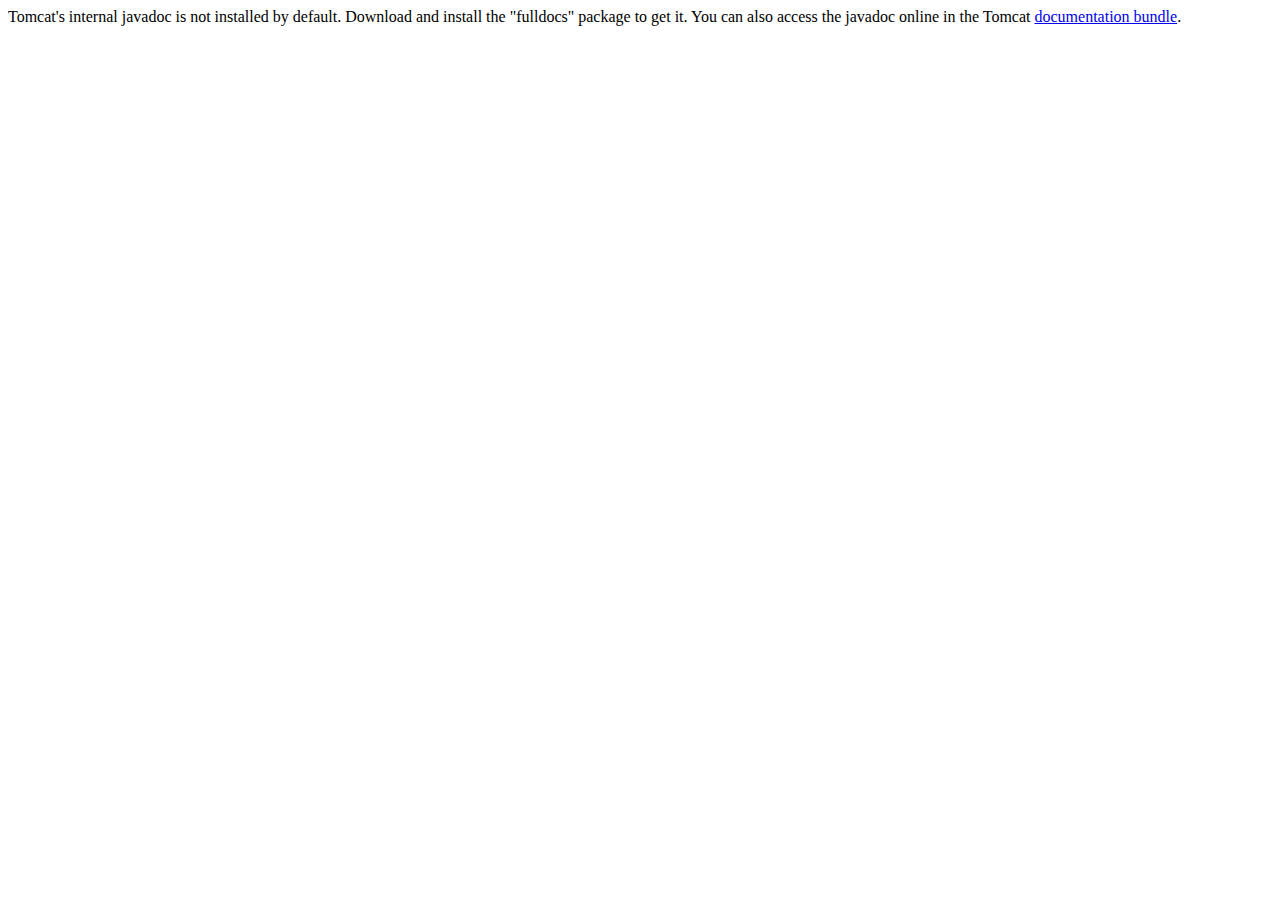
<file: apache-tomcat-11.0.9-windows-x64/apache-tomcat-11.0.9/webapps/docs/api/index.html>
<!--
  Licensed to the Apache Software Foundation (ASF) under one or more
  contributor license agreements.  See the NOTICE file distributed with
  this work for additional information regarding copyright ownership.
  The ASF licenses this file to You under the Apache License, Version 2.0
  (the "License"); you may not use this file except in compliance with
  the License.  You may obtain a copy of the License at

      http://www.apache.org/licenses/LICENSE-2.0

  Unless required by applicable law or agreed to in writing, software
  distributed under the License is distributed on an "AS IS" BASIS,
  WITHOUT WARRANTIES OR CONDITIONS OF ANY KIND, either express or implied.
  See the License for the specific language governing permissions and
  limitations under the License.
-->
<!DOCTYPE html>
<html>
    <head>
    <meta charset="UTF-8" />
    <title>API docs</title>
</head>

<body>

Tomcat's internal javadoc is not installed by default. Download and install
the "fulldocs" package to get it.

You can also access the javadoc online in the Tomcat
<a href="https://tomcat.apache.org/tomcat-11.0-doc/">
documentation bundle</a>.

</body>
</html>
</file>
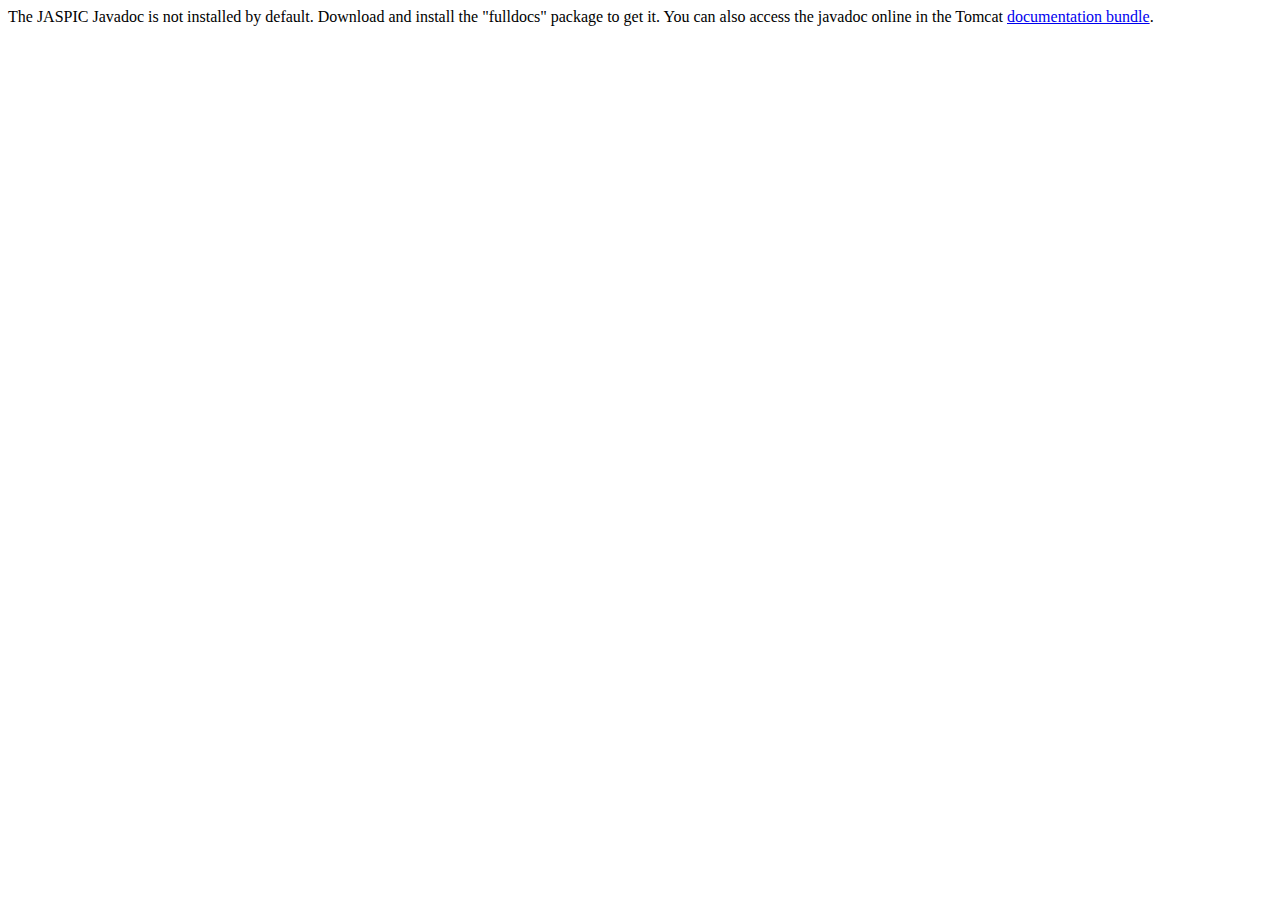
<file: apache-tomcat-11.0.9-windows-x64/apache-tomcat-11.0.9/webapps/docs/jaspicapi/index.html>
<!--
  Licensed to the Apache Software Foundation (ASF) under one or more
  contributor license agreements.  See the NOTICE file distributed with
  this work for additional information regarding copyright ownership.
  The ASF licenses this file to You under the Apache License, Version 2.0
  (the "License"); you may not use this file except in compliance with
  the License.  You may obtain a copy of the License at

      http://www.apache.org/licenses/LICENSE-2.0

  Unless required by applicable law or agreed to in writing, software
  distributed under the License is distributed on an "AS IS" BASIS,
  WITHOUT WARRANTIES OR CONDITIONS OF ANY KIND, either express or implied.
  See the License for the specific language governing permissions and
  limitations under the License.
-->
<!DOCTYPE html>
<html>
<head>
    <meta charset="UTF-8" />
    <title>API docs</title>
</head>

<body>

The JASPIC Javadoc is not installed by default. Download and install
the "fulldocs" package to get it.

You can also access the javadoc online in the Tomcat
<a href="https://tomcat.apache.org/tomcat-11.0-doc/">
    documentation bundle</a>.

</body>
</html>
</file>
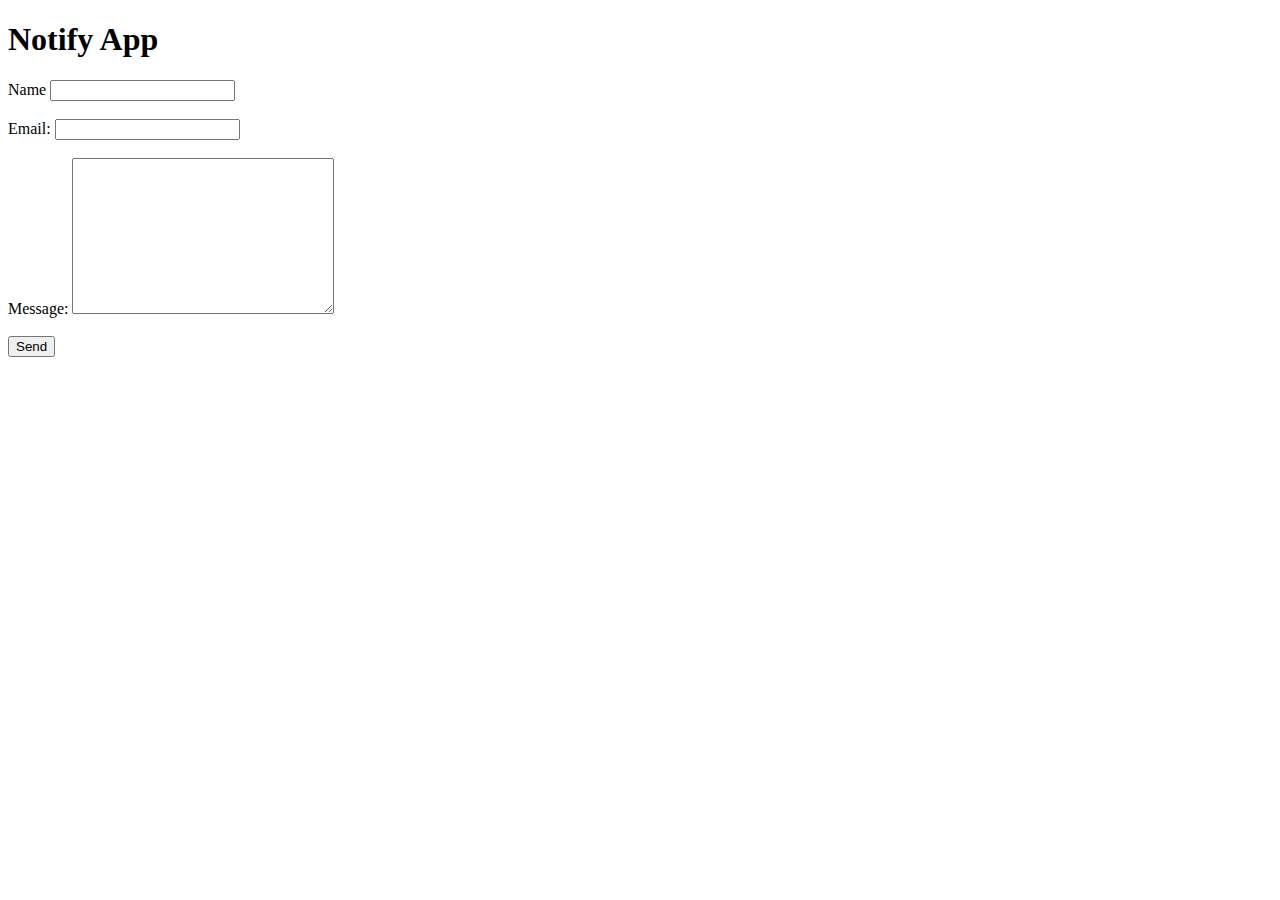
<file: html&css/htmlp01.html>
<!DOCTYPE html>
<html lang="en">
<head>
    <meta charset="UTF-8">
    <meta name="viewport" content="width=device-width, initial-scale=1.0">
    <title>Document</title>
</head>
<body>
    <h1>Notify App</h1>
    <form action="/v1/notify" method="post">
    <label for="name">Name</label>
    <input type="text" name="name" id="name" required>
    <br><br>
    <label for="email">Email:</label>
    <input type="email" name="email" id="email" required>
    <br><br>
    <label for="message">Message:</label>
    <textarea name="message" id="message" cols="30" rows="10"required></textarea>
    <br><br>
    <button type="submit">Send</button>
    </form>
</body>
</html>
</file>
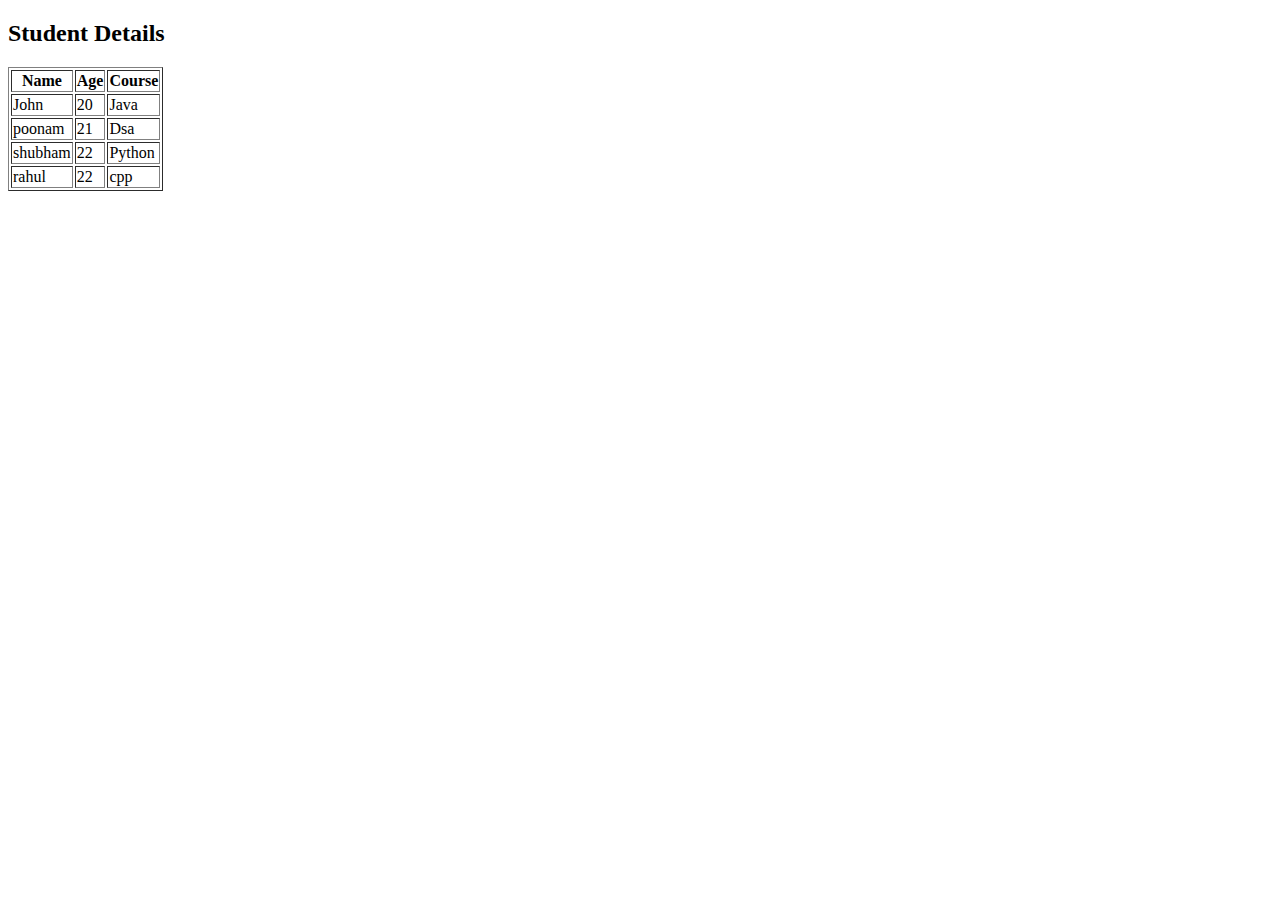
<file: html&css/p04h.html>
<!DOCTYPE html>
<html lang="en">
<head>
    <meta charset="UTF-8">
    <meta name="viewport" content="width=device-width, initial-scale=1.0">
    <title>Document</title>
</head>
<body>
    <h2>Student Details</h2>
    <table border = "1">
        <tr>
           <th>Name</th>
           <th>Age</th>
           <th>Course</th>
        </tr>
        <tr>
            <td>John</td>
            <td>20</td>
            <td>Java</td> 
        </tr>
         <tr>
            <td>poonam</td>
            <td>21</td>
            <td>Dsa</td> 
        </tr>
        <tr>
            <td>shubham</td>
            <td>22</td>
            <td>Python</td> 
        </tr>
        <tr>
            <td>rahul</td>
            <td>22</td>
            <td>cpp</td> 
        </tr>
        
    </table>
</body>
</html>
</file>
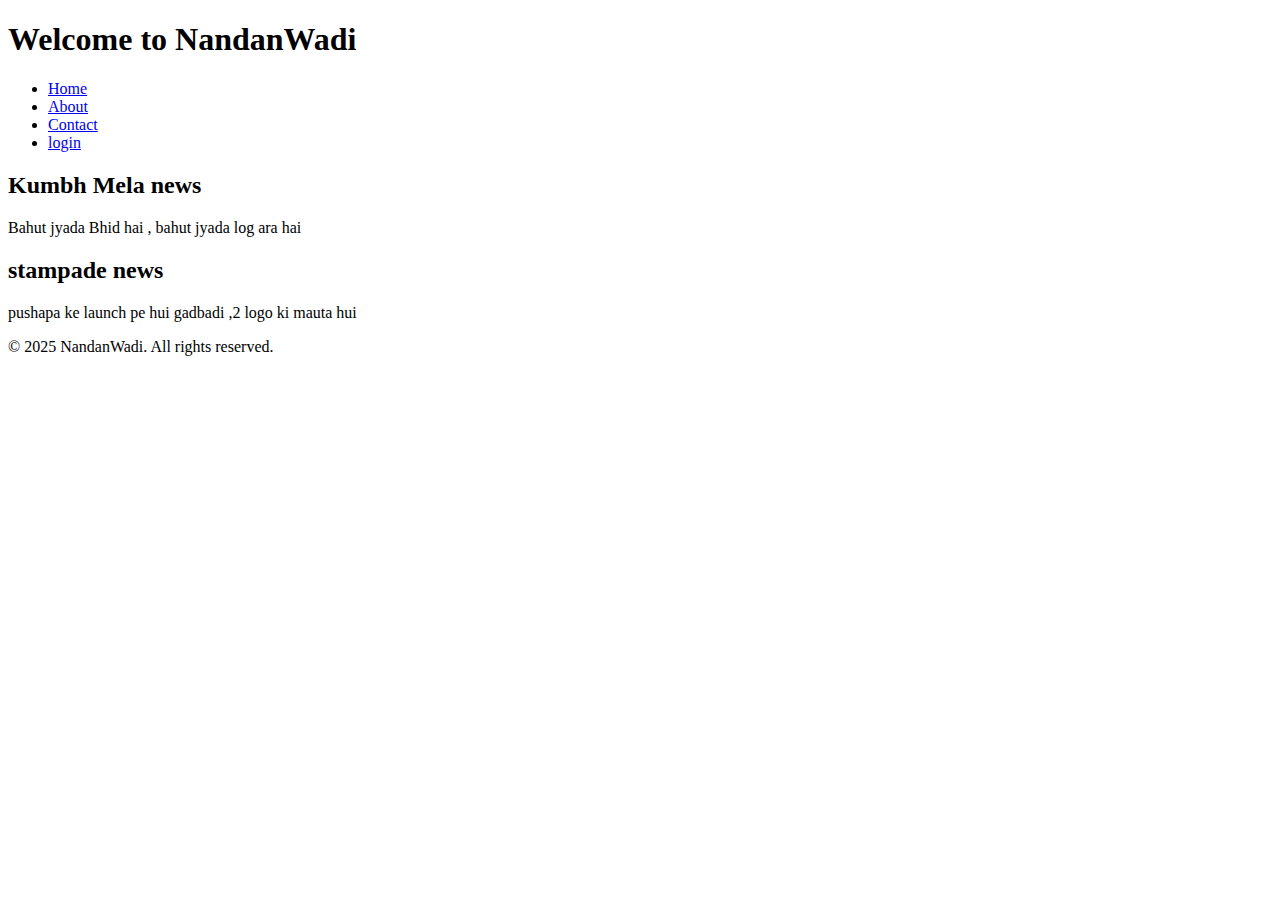
<file: html&css/p07.html>
<!DOCTYPE html>
<html lang="en">
<head>
    <meta charset="UTF-8">
    <meta name="viewport" content="width=device-width, initial-scale=1.0">
    <title>Document</title>
</head>
<body>
    <header>
        <h1>Welcome to NandanWadi</h1>
        <nav>
            <ul>
                <li><a href="#">Home</a></li>
                <li><a href="#">About</a></li>
                <li><a href="#">Contact</a></li>
                <li><a href="#">login</a></li>
            </ul>
        </nav>
    </header>  
    <section>
        <article>
           <h2>Kumbh Mela news</h2> 
           <p>Bahut jyada Bhid hai , bahut jyada log ara hai</p>       
        </article>
        <article>
           <h2>stampade news </h2> 
           <p>pushapa ke launch pe hui gadbadi ,2 logo ki mauta hui </p>       
        </article>
    </section>
    <footer>
        <p>&copy; 2025 NandanWadi. All rights reserved.</p>
    </footer>
</body>
</html>
</file>
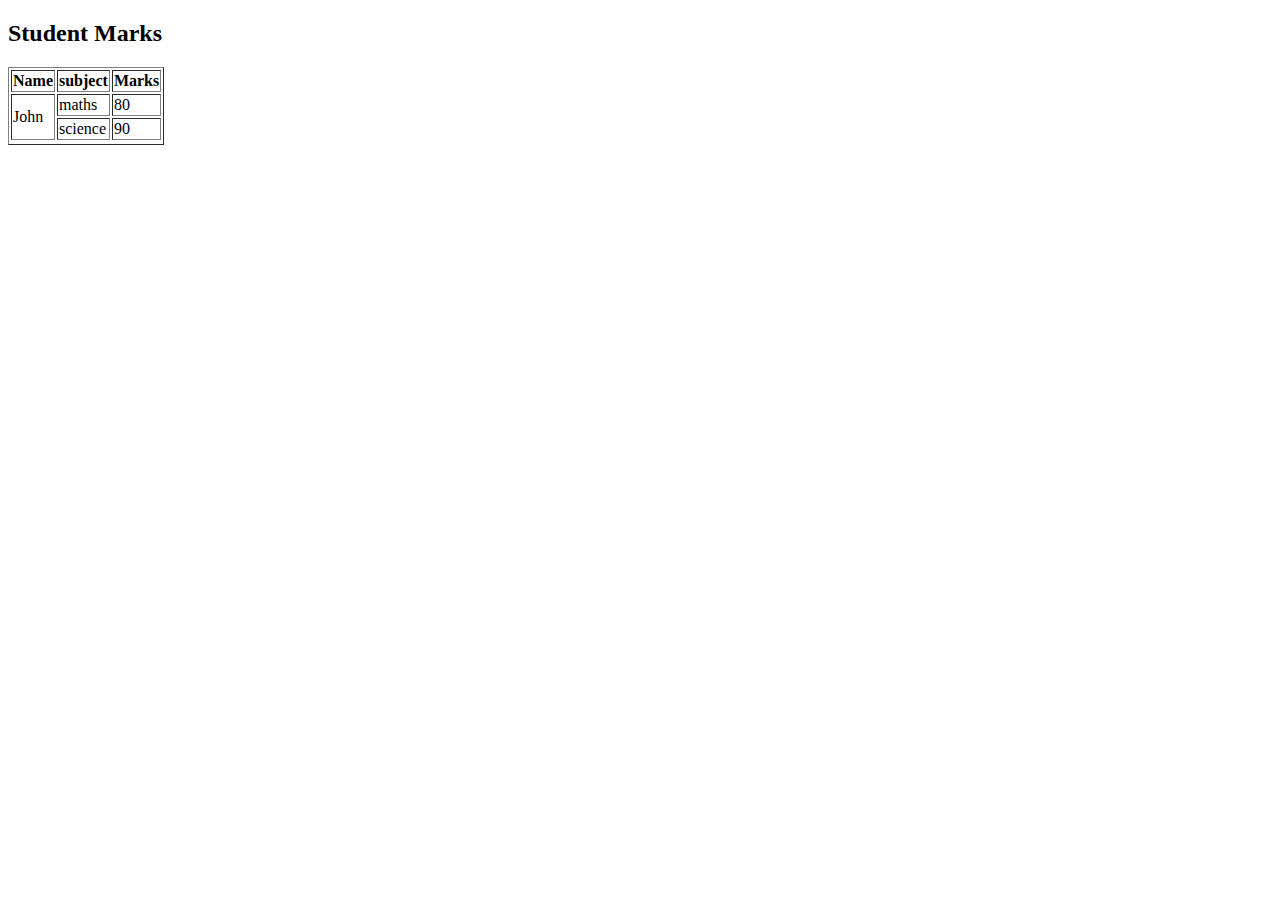
<file: html&css/po5.html>
<!DOCTYPE html>
<html lang="en">
<head>
    <meta charset="UTF-8">
    <meta name="viewport" content="width=device-width, initial-scale=1.0">
    <title>Document</title>
</head>
<body>
    <h2>Student Marks </h2>
    <table border = "1">
        <tr>
           <th>Name</th>
           
           <th>subject</th>
           <th>Marks</th>
        </tr>
        <tr>
            <td rowspan="2">John</td>
        
            <td>maths</td> 
            <td>80</td>
        </tr>
         <tr>
            
        
            <td>science</td> 
            <td>90</td>
        </tr>
        <tr>
</body>
</html>
</file>
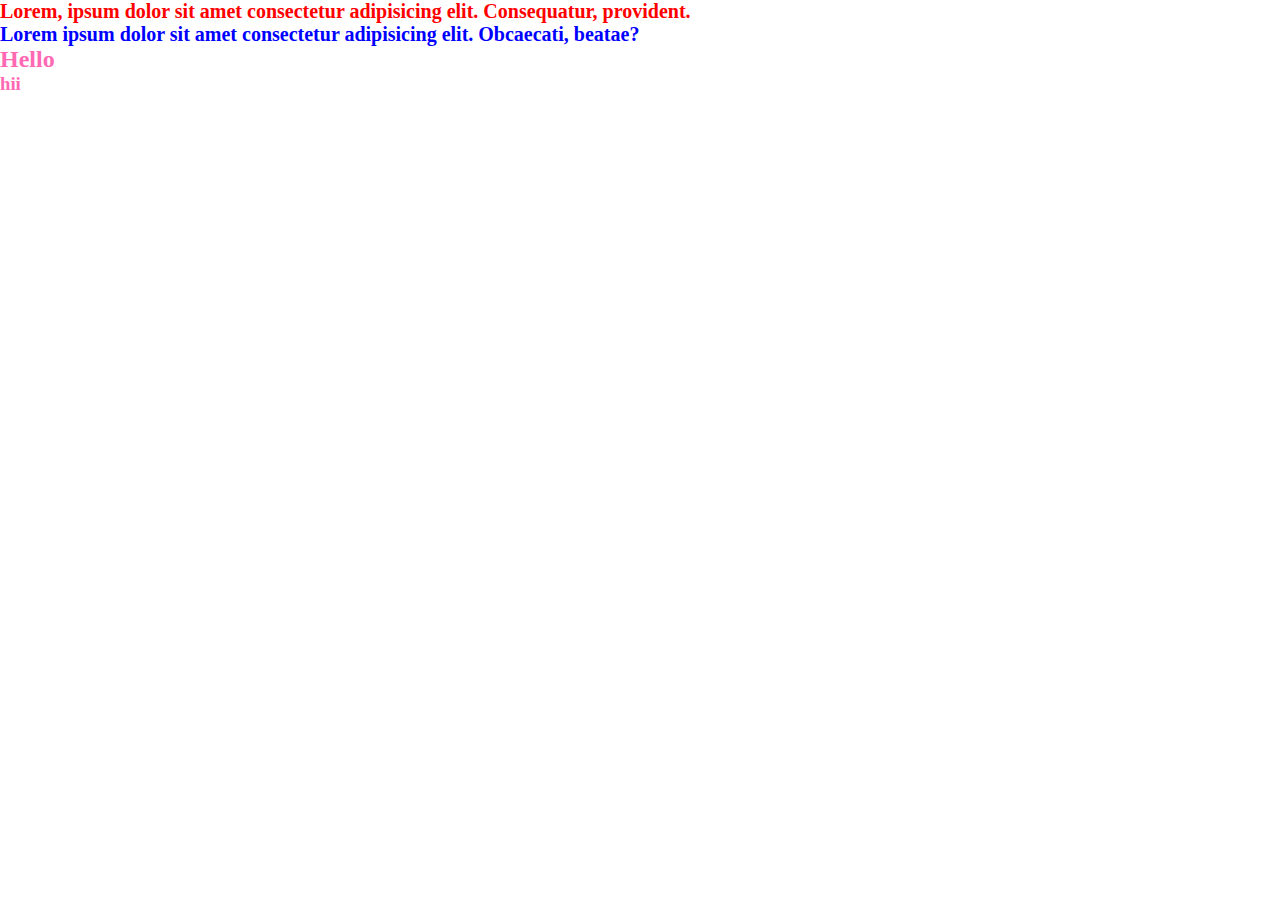
<file: html&css/css/css01.html>
<!DOCTYPE html>
<html lang="en">
<head>
    <meta charset="UTF-8">
    <meta name="viewport" content="width=device-width, initial-scale=1.0">
    <title>Document</title>
    <link rel="stylesheet" href="css01.css">
</head>
<body>
     <p class="demo">Lorem, ipsum dolor sit amet consectetur adipisicing elit. Consequatur, provident.</p>
     <p id="demo1">Lorem ipsum dolor sit amet consectetur adipisicing elit. Obcaecati, beatae?</p>
    <h2>Hello</h2>
    <h3>hii</h3>
</body>
</html>
</file>
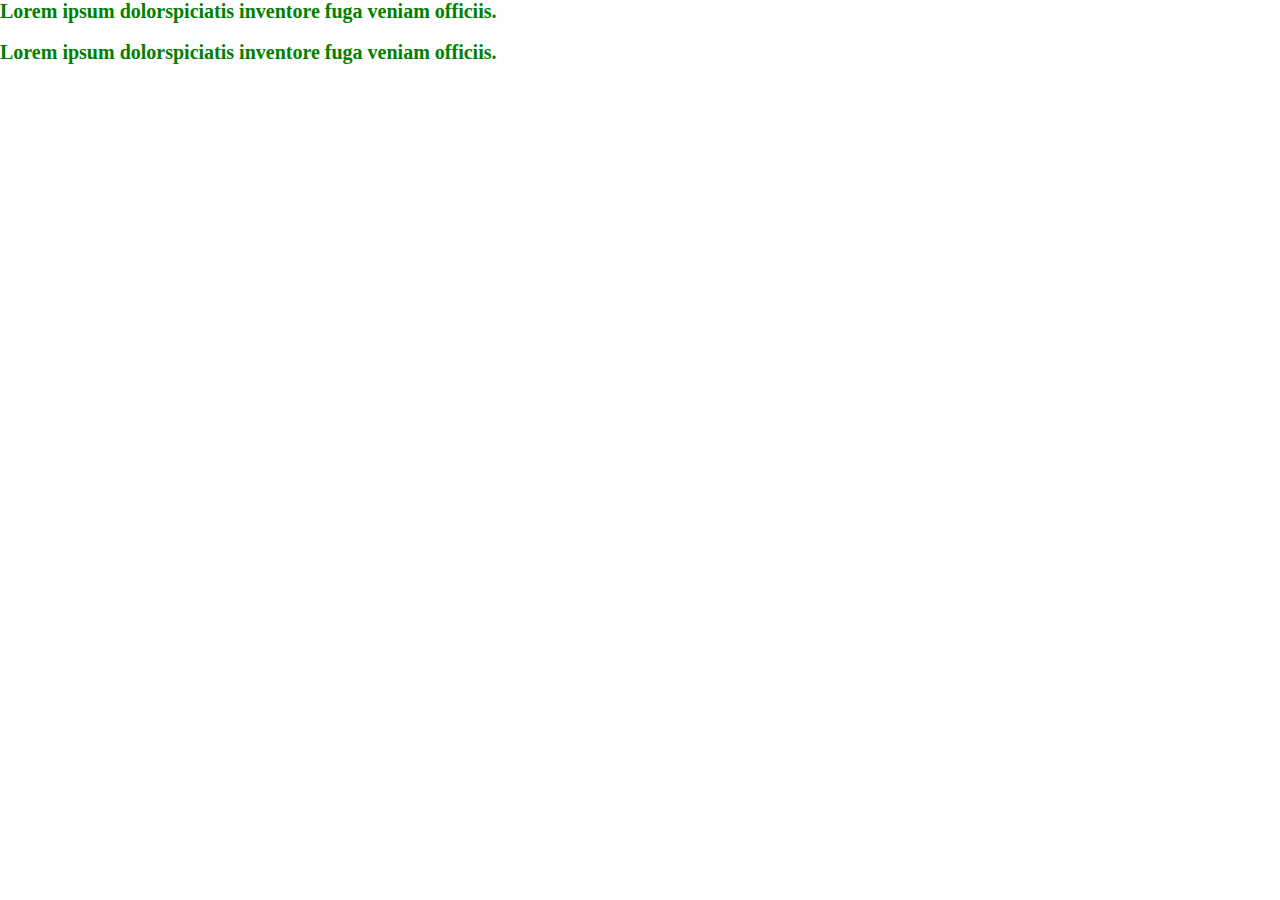
<file: html&css/css/indexcss.html>
<!DOCTYPE html>
<html lang="en">
<head>
    <meta charset="UTF-8">
    <meta name="viewport" content="width=device-width, initial-scale=1.0">
    <title>Document</title>
    <link rel="stylesheet" href="style.css">
</head>
<body>
 <p>Lorem ipsum dolorspiciatis inventore fuga veniam officiis. </p>
 <br>
 <p>Lorem ipsum dolorspiciatis inventore fuga veniam officiis. </p>
</body>
</html>
</file>
<file: html&css/css/css01.css>
*{
    margin: 0px;
    padding: 0px;
    box-sizing: border-box;

}

    html,body{
        width: 100%;
        height: 100%;
        margin: 0px;
        padding: 0px;
        overflow-x: hidden;
    }

    .demo{
        color: red;
        font-size: 20px;
        font-weight:bold
    }
    #demo1{
        color: blue;
        font-size: 20px;
        font-weight:bold
    }

    h3,h2{
        color: hotpink;
    }
</file>
<file: html&css/css/style.css>
*{
    margin: 0px;
    padding: 0px;
    box-sizing: border-box;

}

    html,body{
        width: 100%;
        height: 100%;
        margin: 0px;
        padding: 0px;
        overflow-x: hidden;
    }

      p{
            color: green;
            font-size: 20px;
            font-weight:bold
        }
</file>
